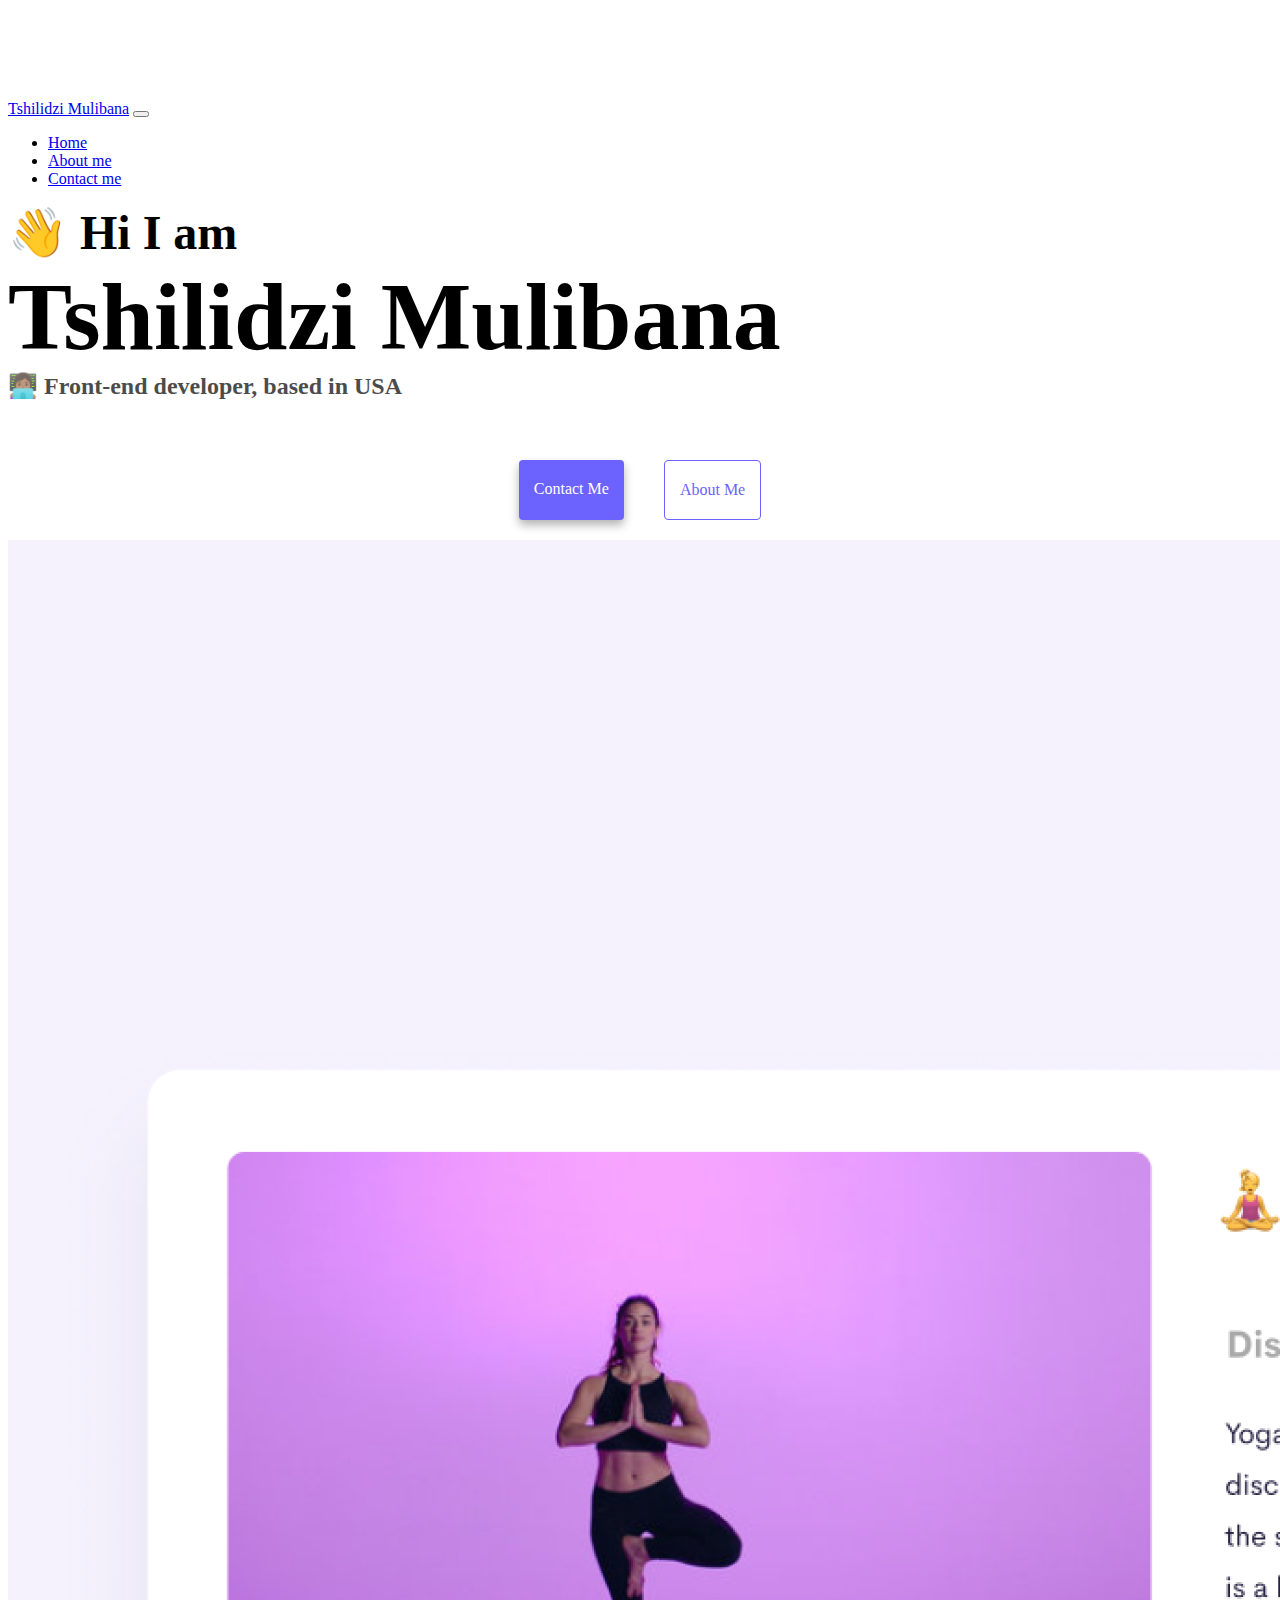
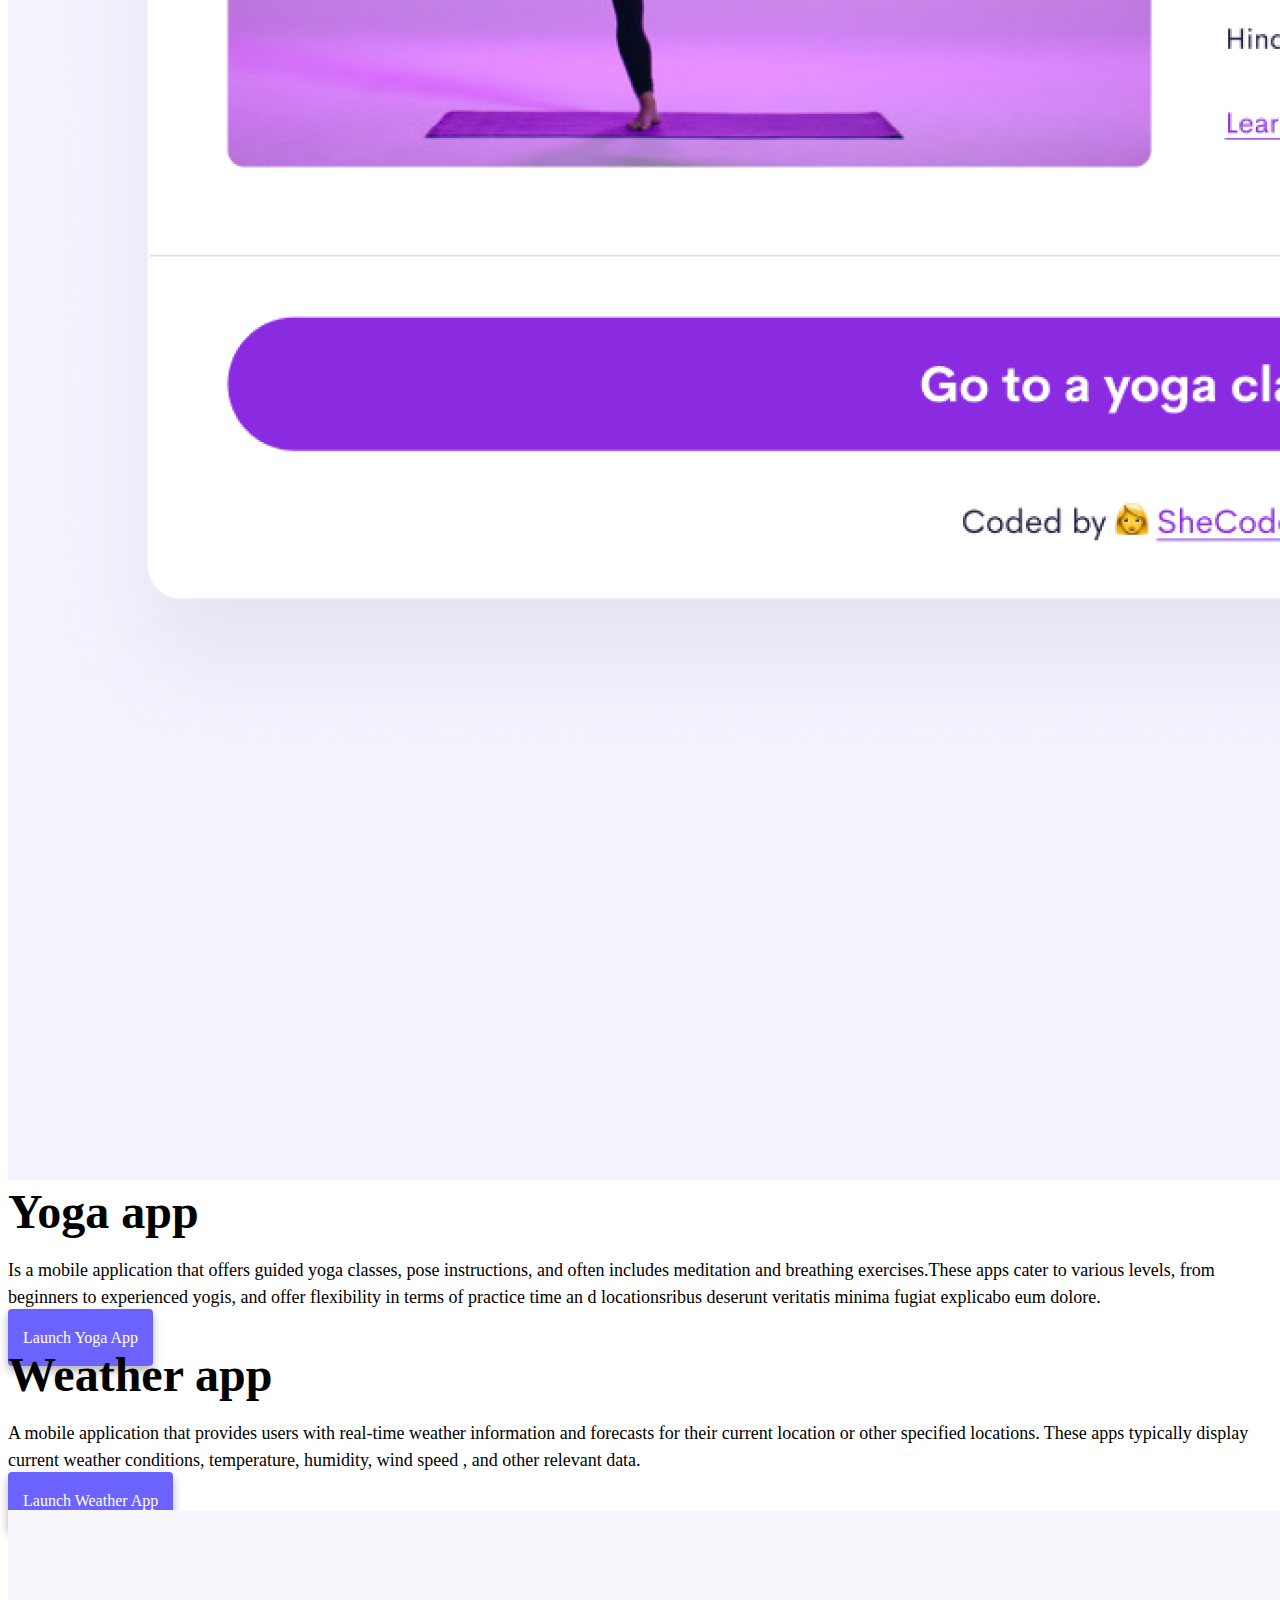
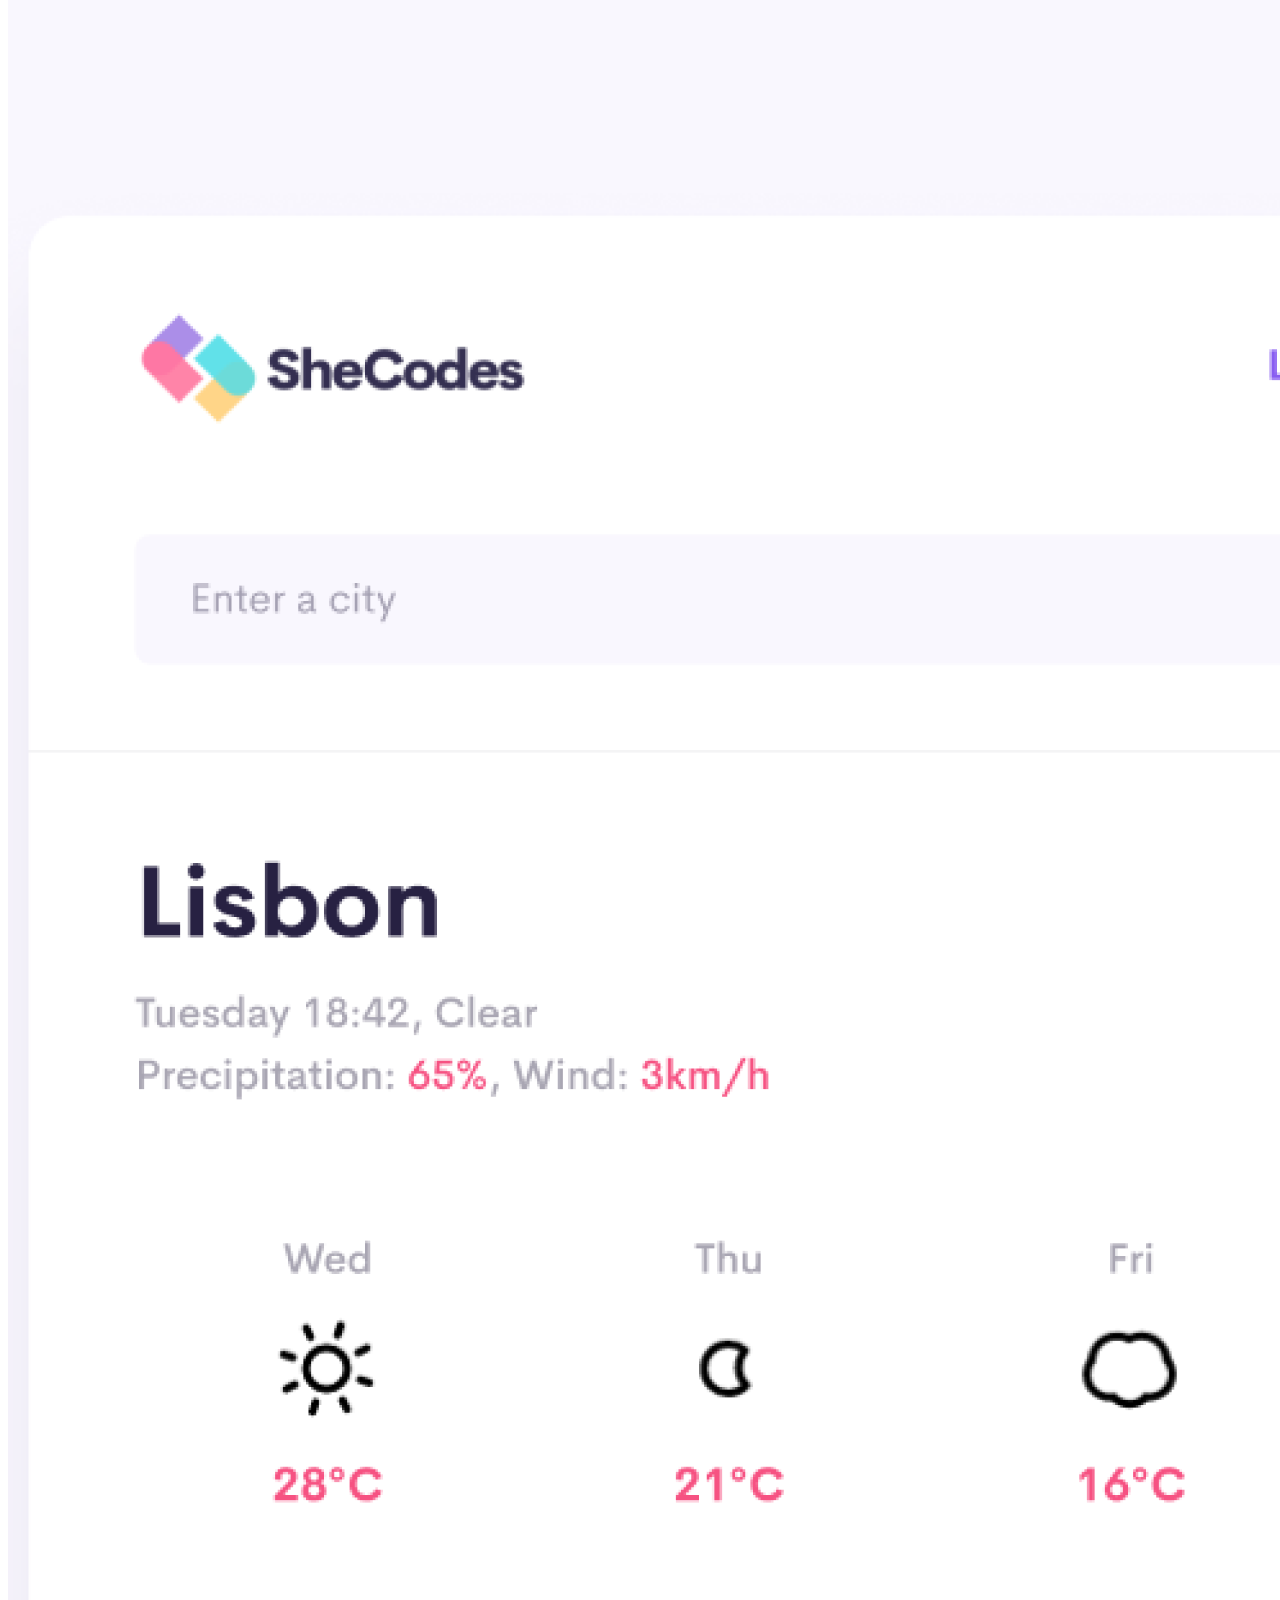
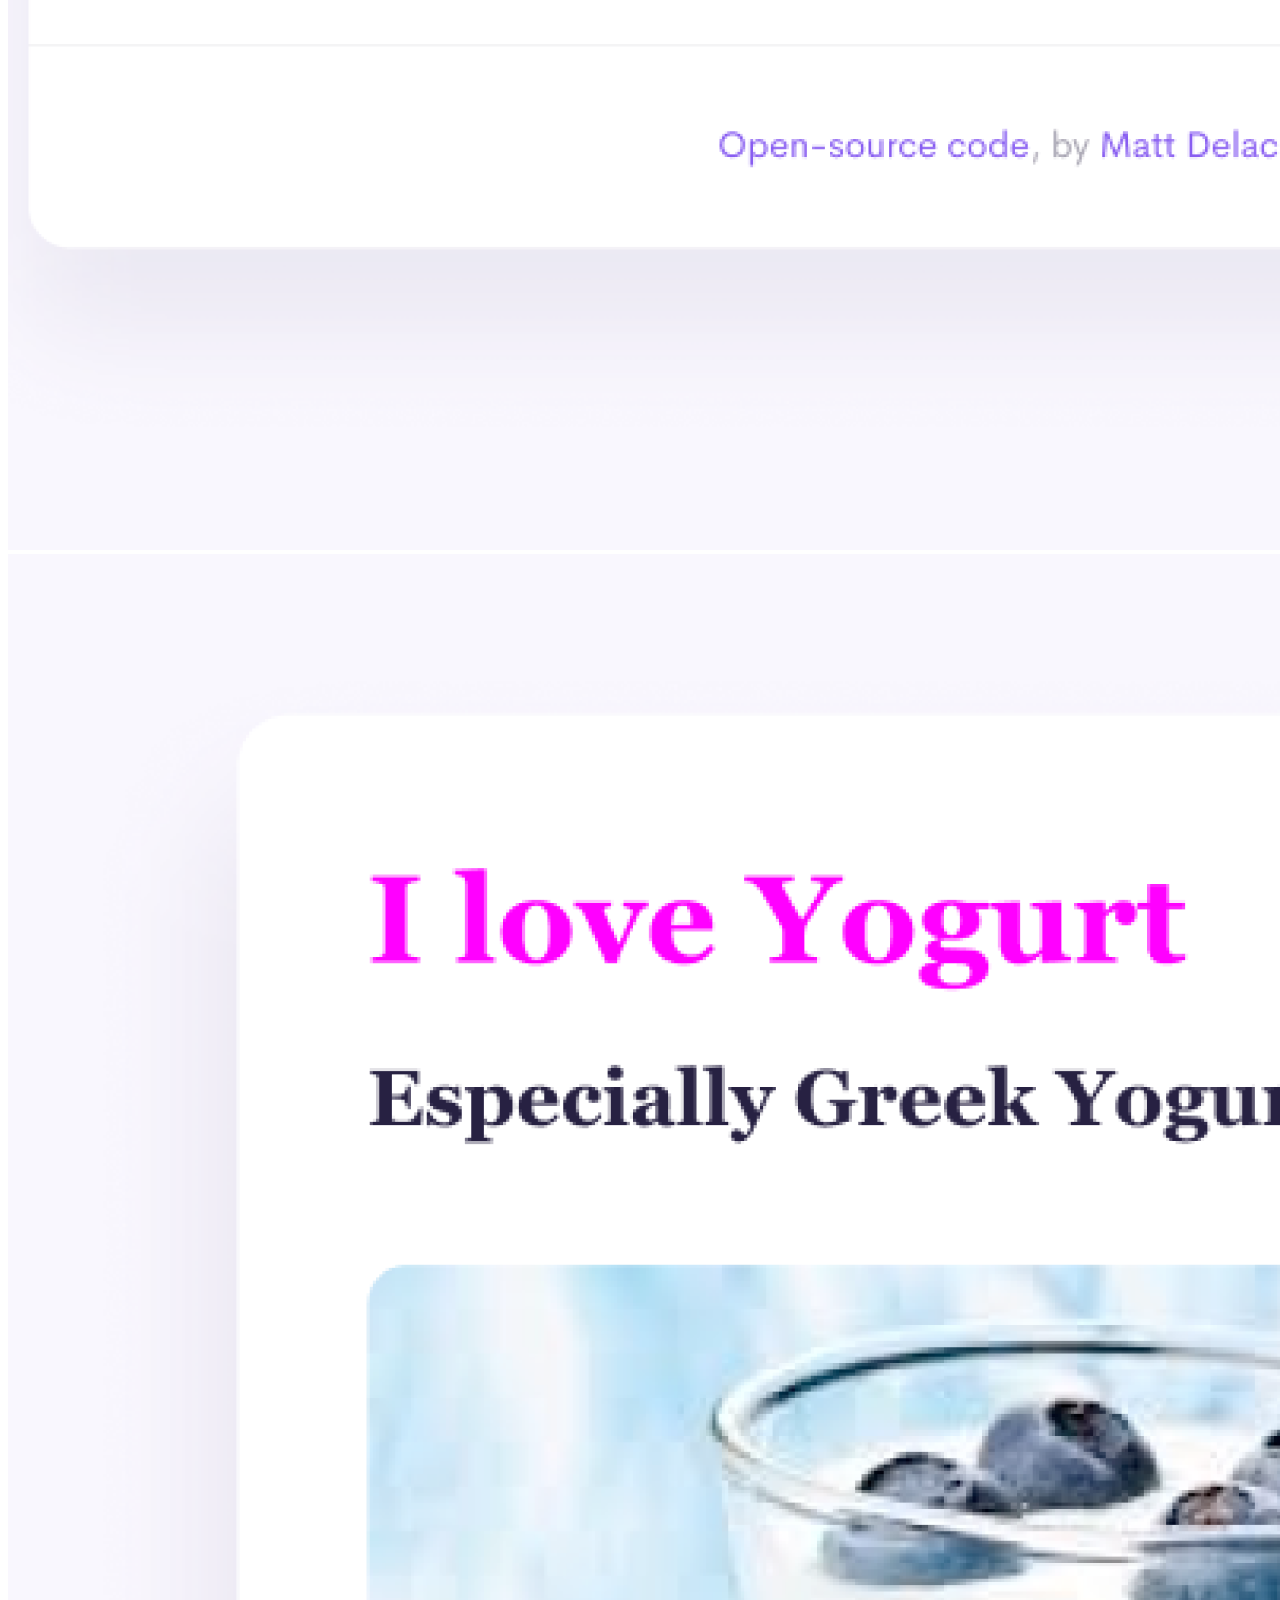
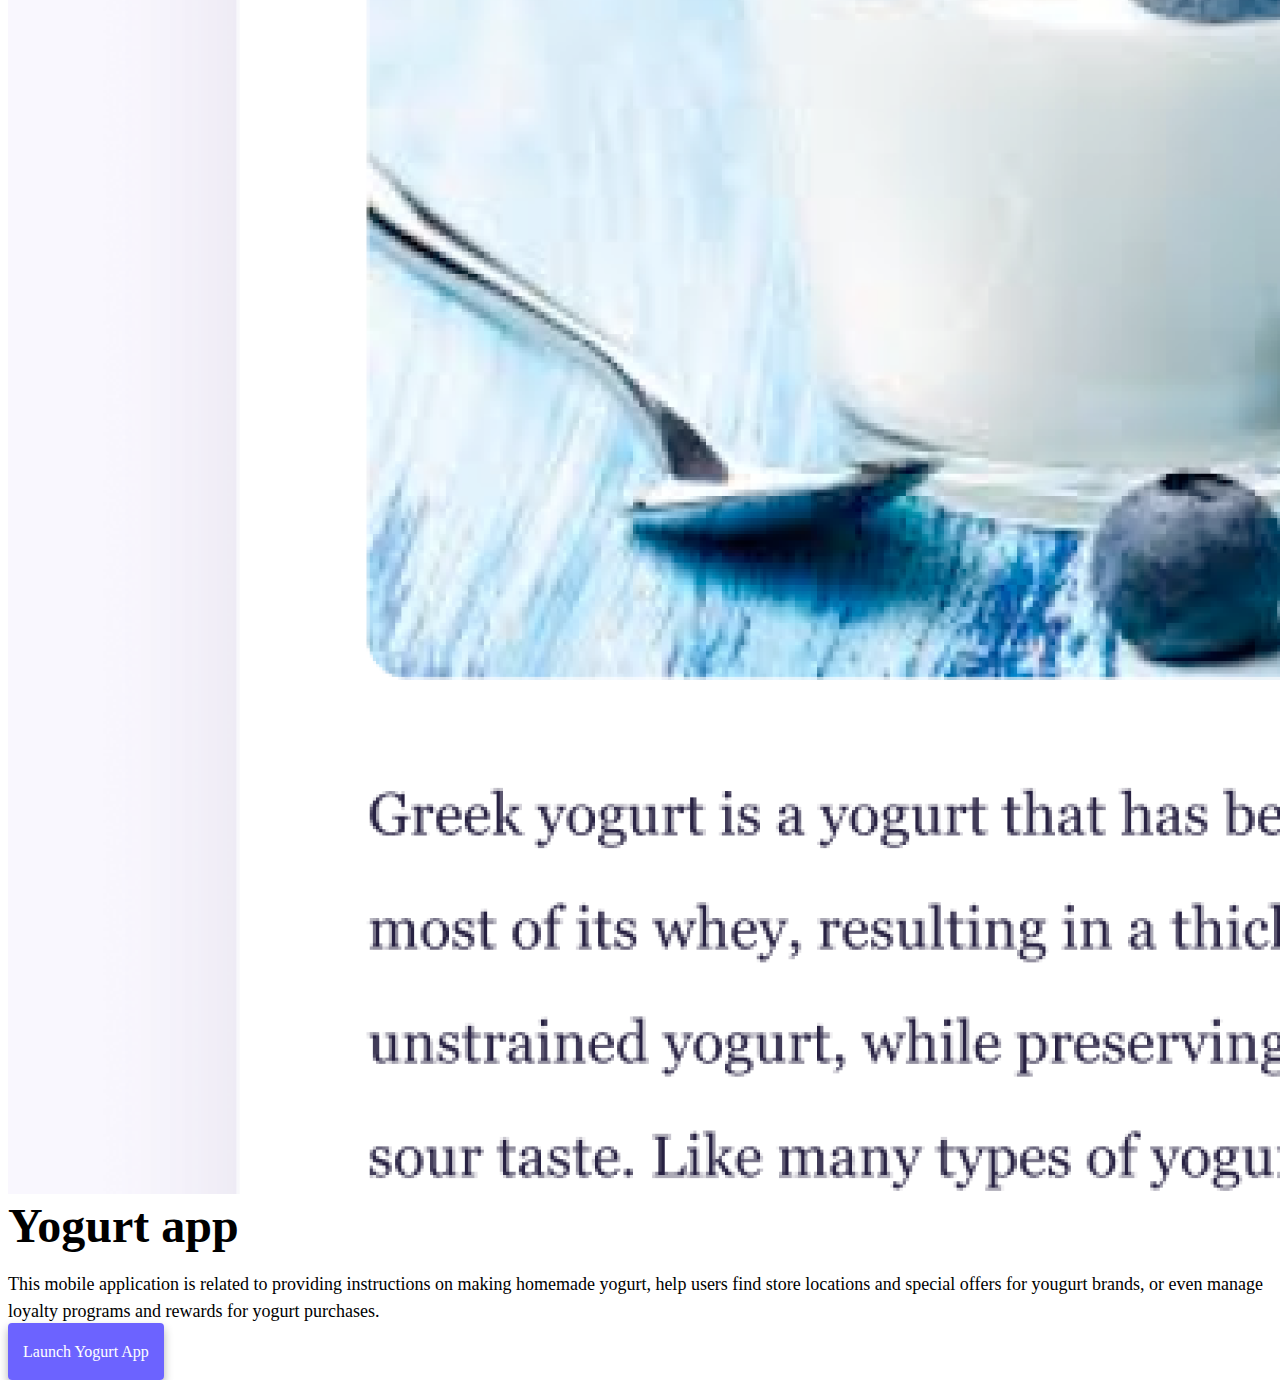
<file: index.html>
<!DOCTYPE html>
<html lang="en">
  <head>
    <meta charset="UTF-8" />
    <meta http-equiv="X-UA-Compatible" content="IE=edge" />
    <meta name="viewport" content="width=device-width, initial-scale=1.0" />
    <title>Tshilidzi Mulibana</title>
    <link
      href="https://cdn.jsdelivr.net/npm/bootstrap@5.0.0-beta2/dist/css/bootstrap.min.css"
      rel="stylesheet"
      integrity="sha384-BmbxuPwQa2lc/FVzBcNJ7UAyJxM6wuqIj61tLrc4wSX0szH/Ev+nYRRuWlolflfl"
      crossorigin="anonymous"
    />
    <script
      src="https://cdn.jsdelivr.net/npm/bootstrap@5.0.0-beta2/dist/js/bootstrap.bundle.min.js"
      integrity="sha384-b5kHyXgcpbZJO/tY9Ul7kGkf1S0CWuKcCD38l8YkeH8z8QjE0GmW1gYU5S9FOnJ0"
      crossorigin="anonymous"
    ></script>
    <link rel="stylesheet" href="style.css" />
    <meta
      name="description"
      content="Tshilidzi Mulibana is a front-end developer based in the USA, check out her project."
    />
  </head>
  <body>
    <nav class="navbar navbar-expand-lg navbar-light bg-light fixed-top">
      <div class="container">
        <a class="navbar-brand" href="index.html">Tshilidzi Mulibana</a>
        <button
          class="navbar-toggler"
          type="button"
          data-bs-toggle="collapse"
          data-bs-target="#navbarNav"
          aria-controls="navbarNav"
          aria-expanded="false"
          aria-label="Toggle navigation"
        >
          <span class="navbar-toggler-icon"></span>
        </button>
        <div class="collapse navbar-collapse" id="navbarNav">
          <ul class="navbar-nav">
            <li class="nav-item">
              <a class="nav-link active" aria-current="page" href="index.html"
                >Home</a
              >
            </li>
            <li class="nav-item">
              <a
                class="nav-link"
                href="about.html"
                title="About Tshilidzi Mulibana"
                >About me</a
              >
            </li>
            <li class="nav-item">
              <a
                class="nav-link"
                href="about.html#contact"
                title="Contact Tshilidzi Mulibana"
                >Contact me</a
              >
            </li>
          </ul>
        </div>
      </div>
    </nav>
    <h2 class="text-center">👋 Hi I am</h2>
    <h1 class="text-center">Tshilidzi Mulibana</h1>
    <h3 class="text-center">👩🏾‍💻 Front-end developer, based in USA</h3>
    <div class="navigation-links mb-5">
      <a href="about.html#contact" class="primary-link">Contact me</a>
      <a href="about.html" class="secondary-link">About me</a>
    </div>
    <div class="container">
      <div class="row">
        <div class="col-md-6">
          <img
            src="images/yoga.png"
            class="img-fluid rounded"
            title="yoga project"
          />
        </div>
        <div class="col-md-6">
          <h2 class="mb-3">Yoga app</h2>
          <p>
            Is a mobile application that offers guided yoga classes, pose
            instructions, and often includes meditation and breathing
            exercises.These apps cater to various levels, from beginners to
            experienced yogis, and offer flexibility in terms of practice time
            an d locationsribus deserunt veritatis minima fugiat explicabo eum
            dolore.
          </p>
          <div class="mt-5">
            <a href="#" class="primary-link project-link" title="Yoga project"
              >Launch Yoga App</a
            >
          </div>
        </div>
      </div>
      <div class="row mt-5">
        <div class="col-md-6">
          <h2 class="mb-3">Weather app</h2>
          <p>
            A mobile application that provides users with real-time weather
            information and forecasts for their current location or other
            specified locations. These apps typically display current weather
            conditions, temperature, humidity, wind speed , and other relevant
            data.
          </p>
          <div class="mb-5 mt-5">
            <a
              href="#"
              class="primary-link project-link"
              title="weather project"
              >Launch Weather App</a
            >
          </div>
        </div>
        <div class="col-md-6">
          <img
            src="images/weather.png"
            class="img-fluid rounded"
            title="weaather project"
          />
        </div>
      </div>
      <div class="row mt-5">
        <div class="col-md-6">
          <img
            src="images/yogurt.png"
            class="img-fluid rounded"
            title="yogurt project"
          />
        </div>
        <div class="col-md-6">
          <h2 class="mb-3">Yogurt app</h2>
          <p>
            This mobile application is related to providing instructions on
            making homemade yogurt, help users find store locations and special
            offers for yougurt brands, or even manage loyalty programs and
            rewards for yogurt purchases.
          </p>
          <div class="mt-5">
            <a href="#" class="primary-link project-link">Launch Yogurt App</a>
          </div>
        </div>
      </div>
    </div>
  </body>
</html>
</file>
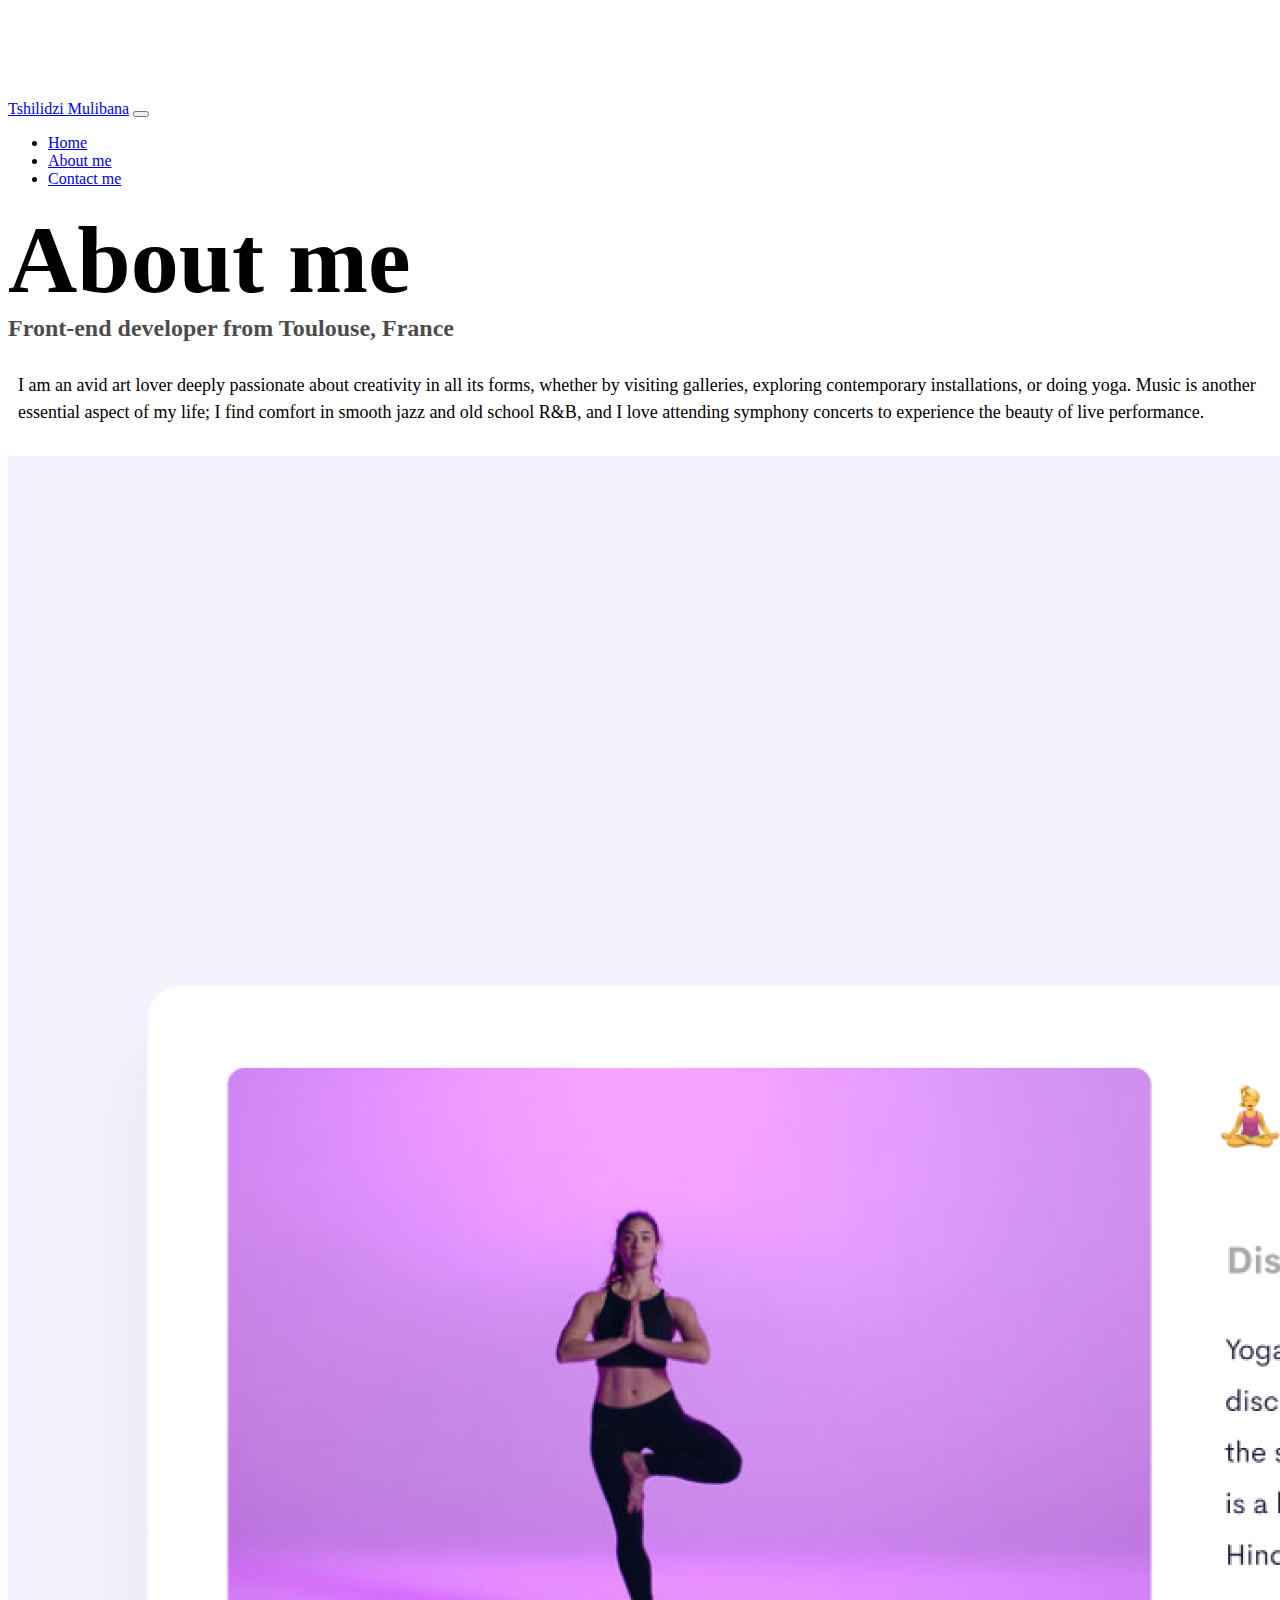
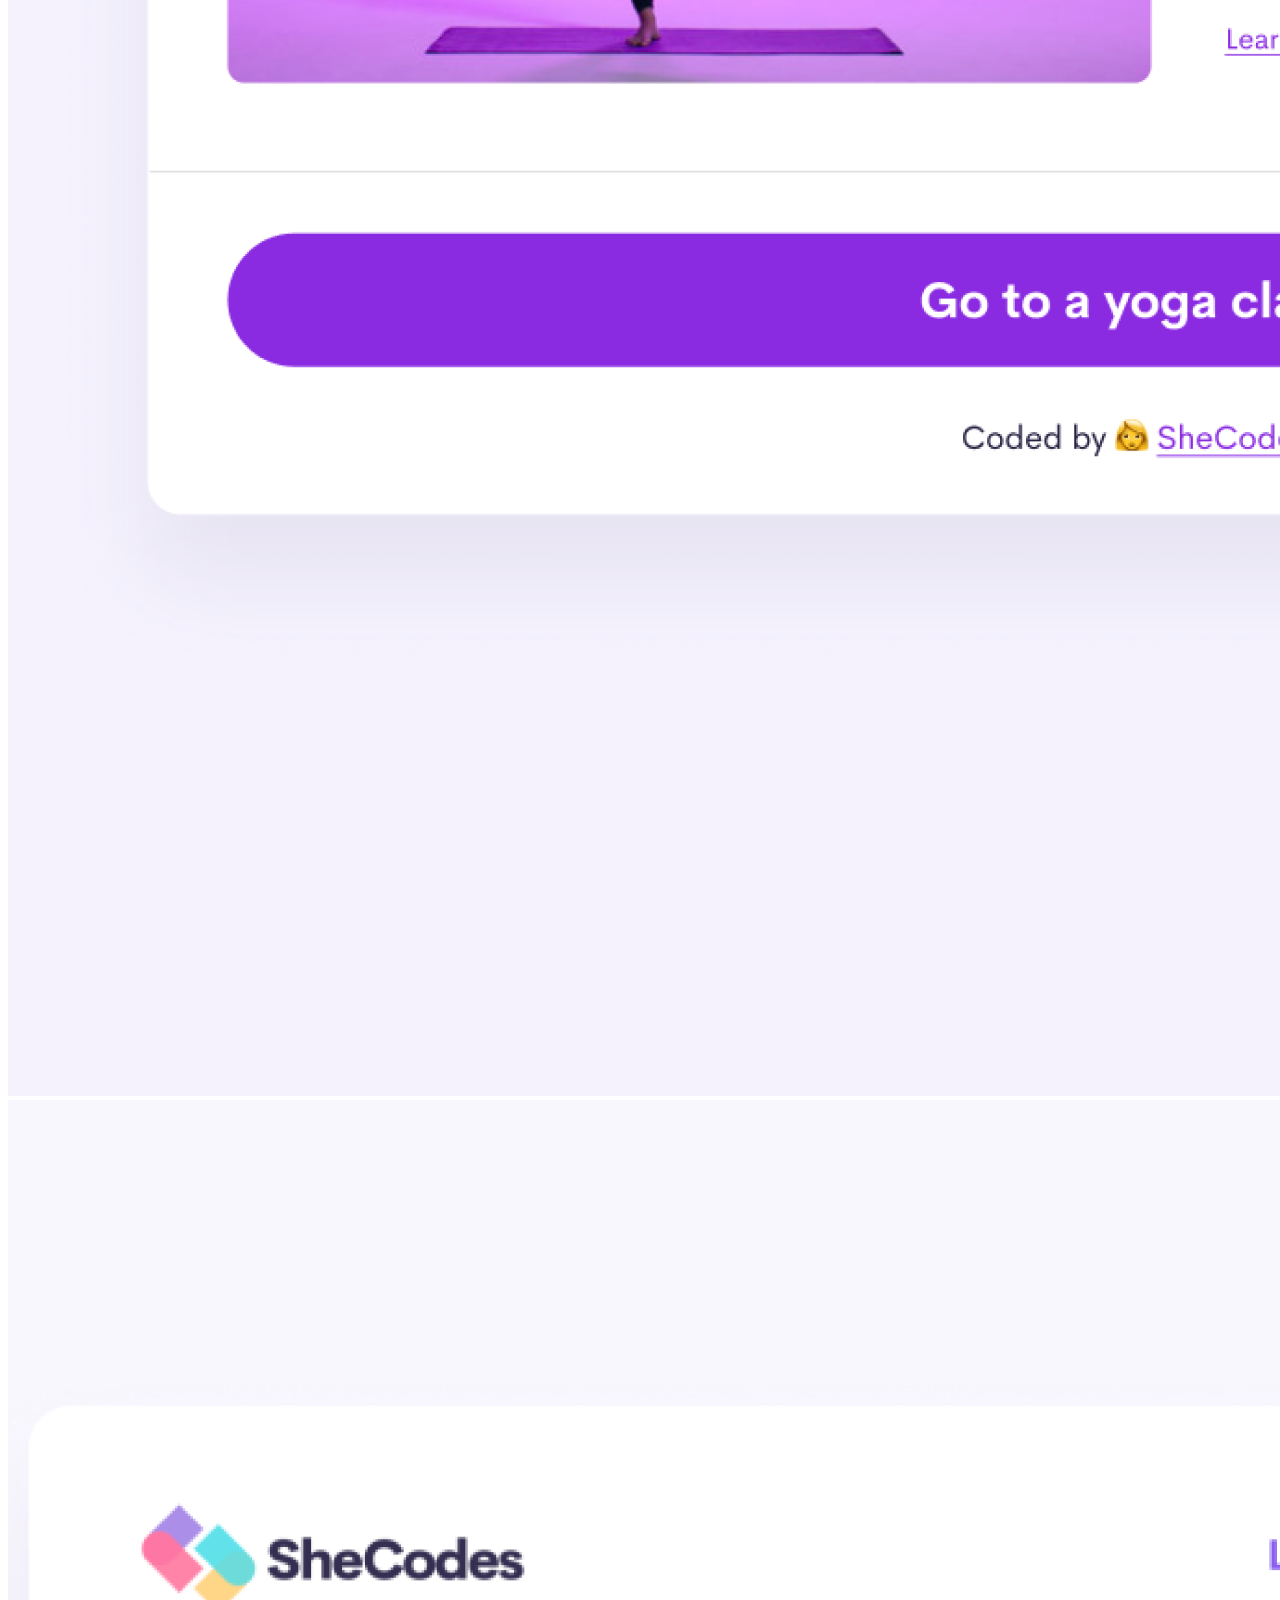
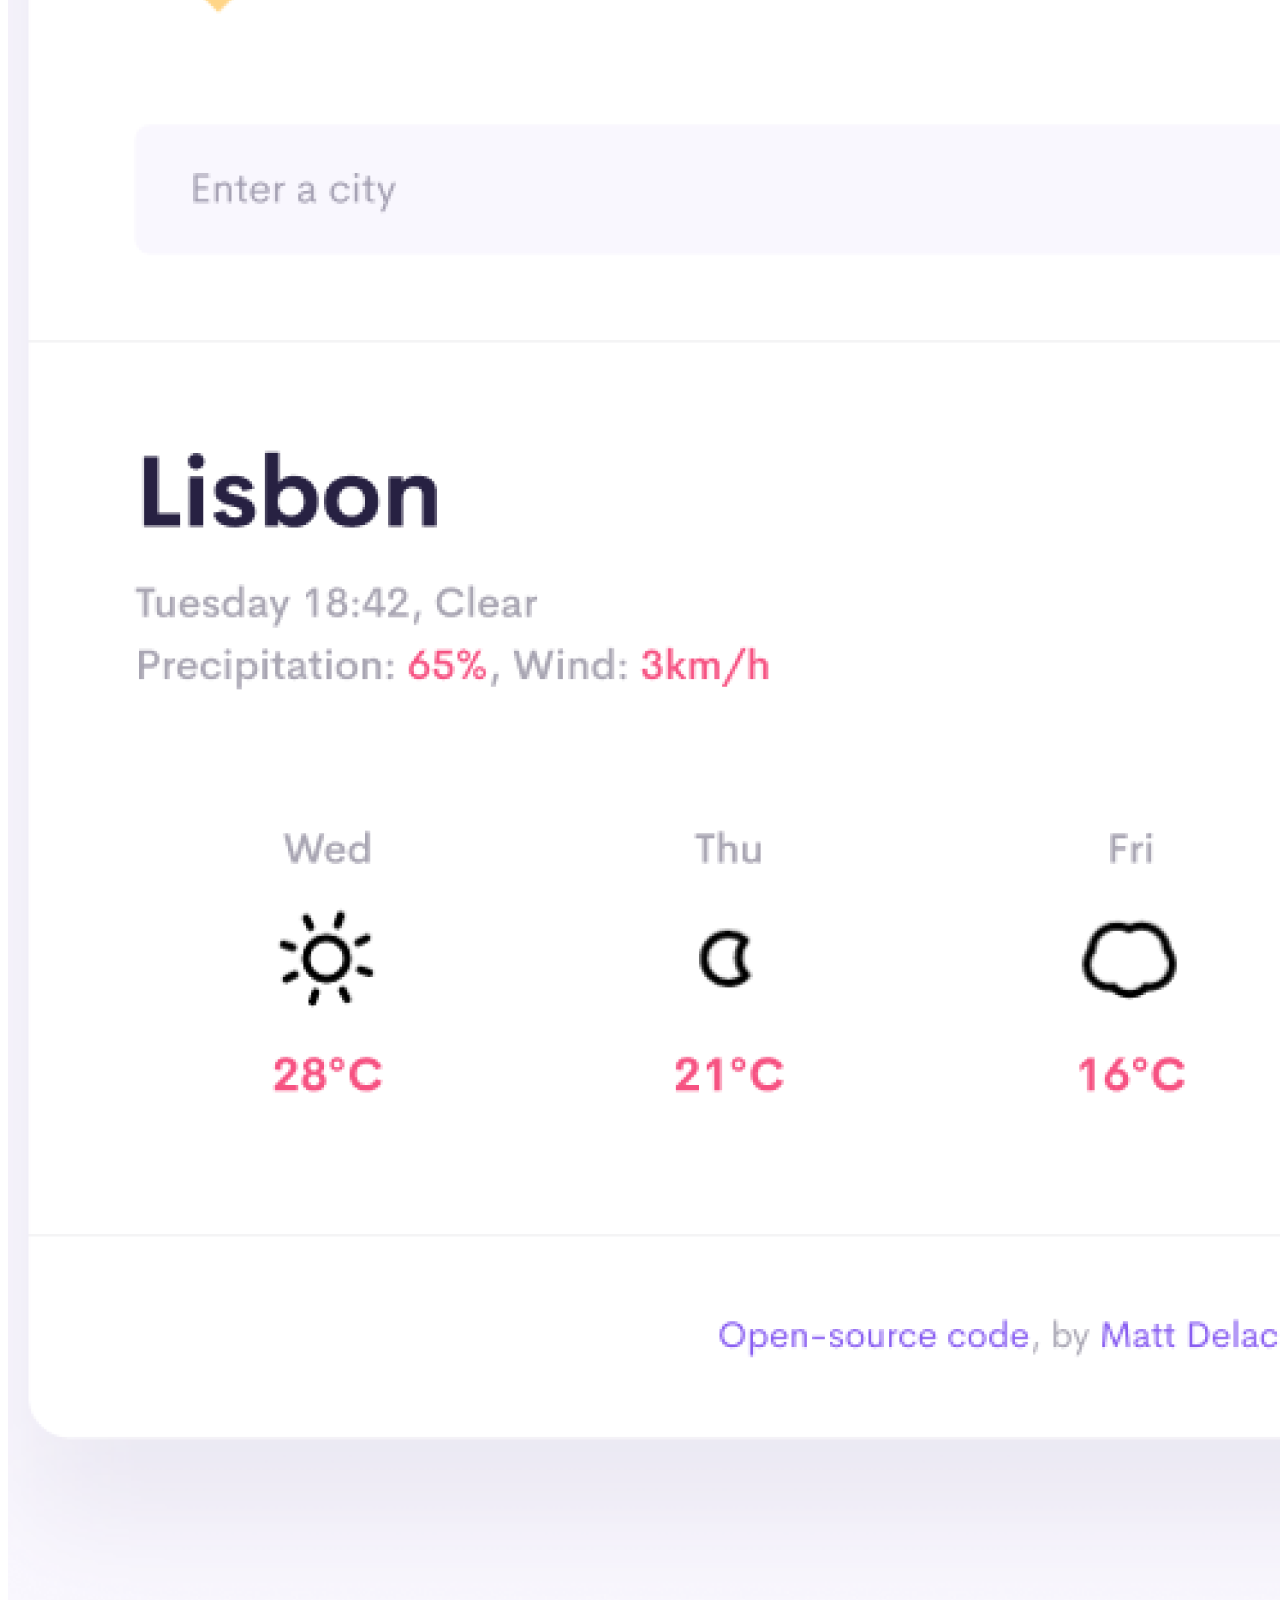
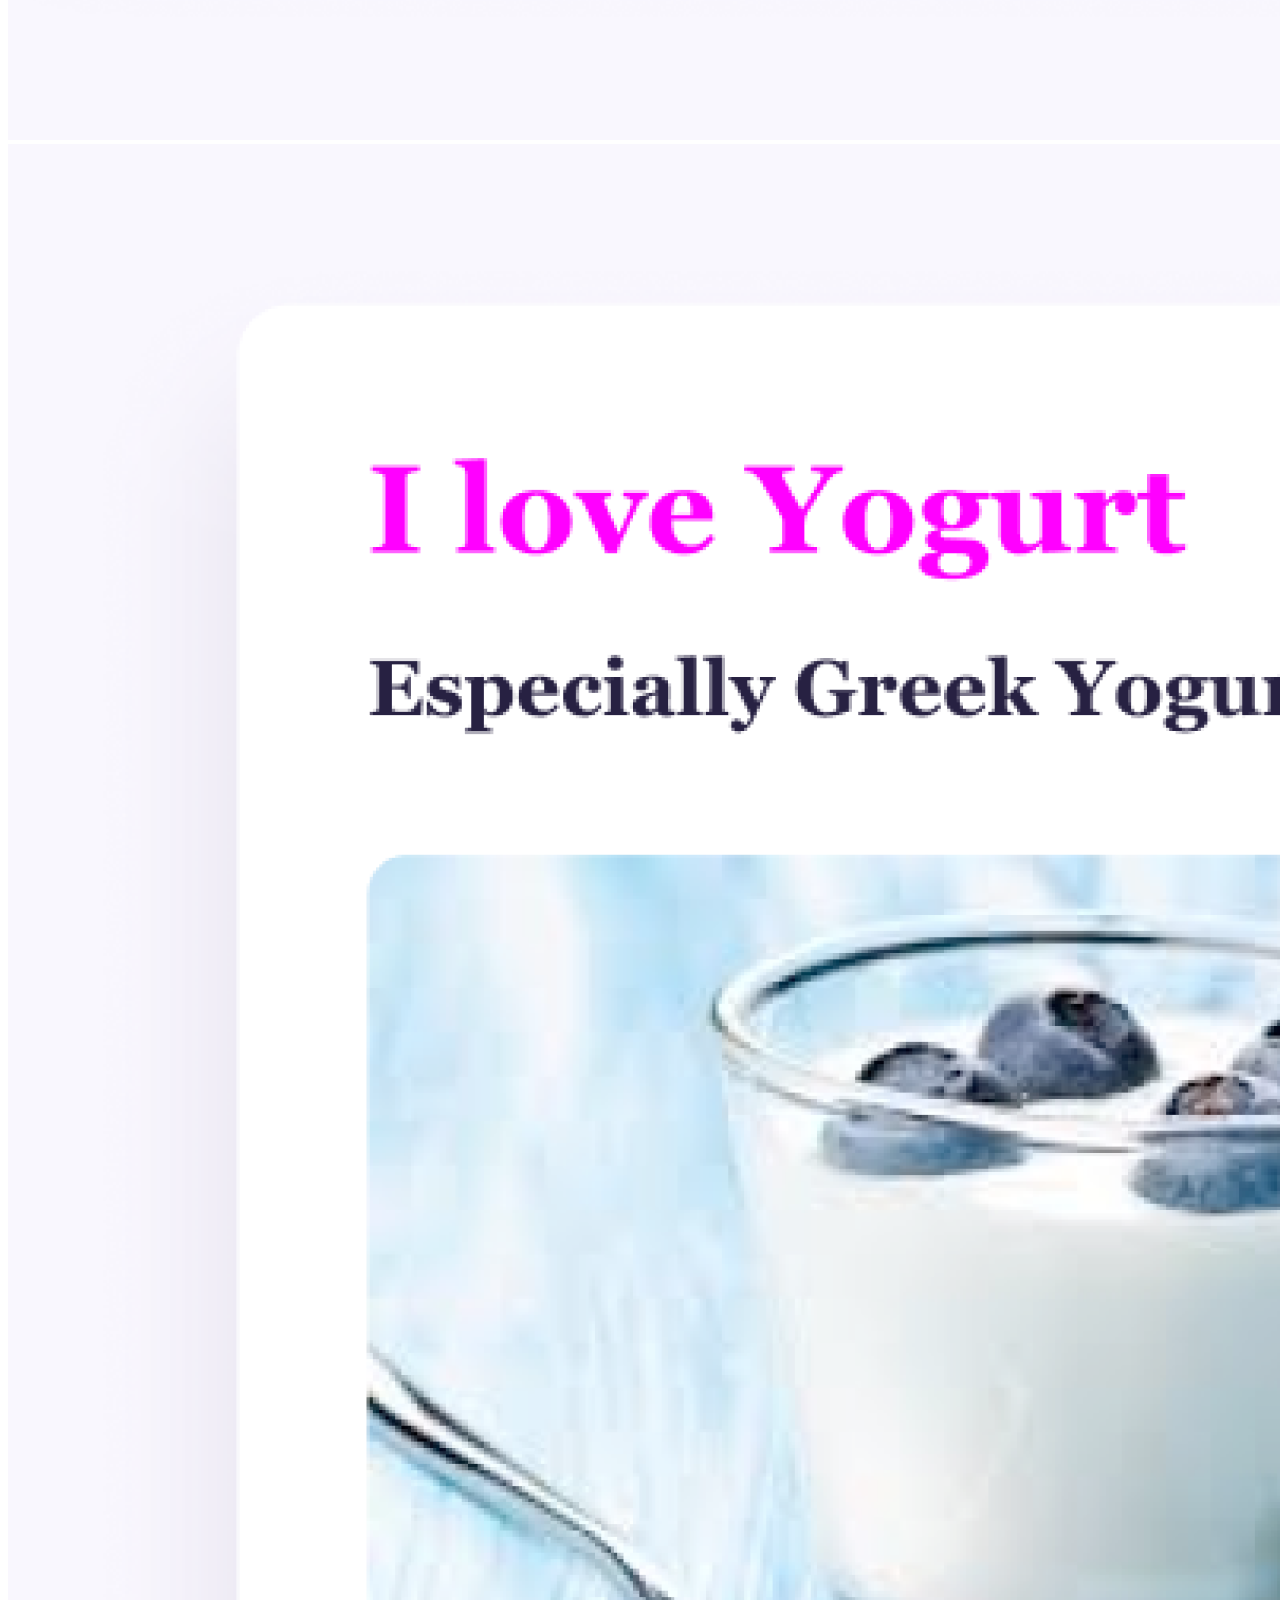
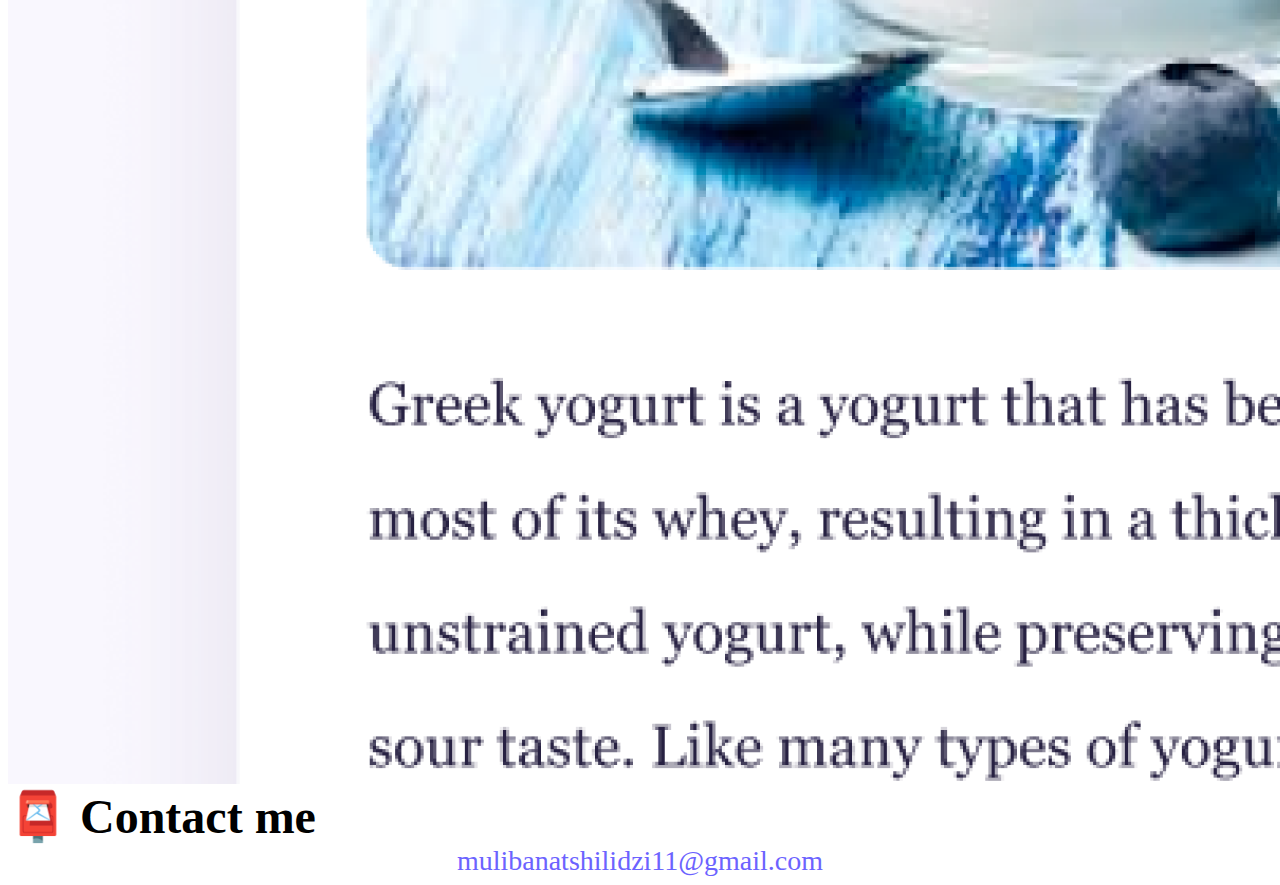
<file: about.html>
<!DOCTYPE html>
<html lang="en">
  <head>
    <meta charset="UTF-8" />
    <meta http-equiv="X-UA-Compatible" content="IE=edge" />
    <meta name="viewport" content="width=device-width, initial-scale=1.0" />
    <link
      href="https://cdn.jsdelivr.net/npm/bootstrap@5.0.0-beta2/dist/css/bootstrap.min.css"
      rel="stylesheet"
      integrity="sha384-BmbxuPwQa2lc/FVzBcNJ7UAyJxM6wuqIj61tLrc4wSX0szH/Ev+nYRRuWlolflfl"
      crossorigin="anonymous"
    />
    <script
      src="https://cdn.jsdelivr.net/npm/bootstrap@5.0.0-beta2/dist/js/bootstrap.bundle.min.js"
      integrity="sha384-b5kHyXgcpbZJO/tY9Ul7kGkf1S0CWuKcCD38l8YkeH8z8QjE0GmW1gYU5S9FOnJ0"
      crossorigin="anonymous"
    ></script>
    <link rel="stylesheet" href="style.css" />
    <title>About Tshilidzi Mulibana</title>
    <meta
      name="description"
      content="About Tshilidzi Mulibana,a front-end developer based in the USA, check out her project."
    />
  </head>
  <body>
    <nav class="navbar navbar-expand-lg navbar-light bg-light fixed-top">
      <div class="container">
        <a class="navbar-brand" href="index.html">Tshilidzi Mulibana</a>
        <button
          class="navbar-toggler"
          type="button"
          data-bs-toggle="collapse"
          data-bs-target="#navbarNav"
          aria-controls="navbarNav"
          aria-expanded="false"
          aria-label="Toggle navigation"
        >
          <span class="navbar-toggler-icon"></span>
        </button>
        <div class="collapse navbar-collapse" id="navbarNav">
          <ul class="navbar-nav">
            <li class="nav-item">
              <a class="nav-link" aria-current="page" href="index.html">Home</a>
            </li>
            <li class="nav-item">
              <a
                class="nav-link active"
                href="about.html"
                title="About Tshilidzi Mulibana"
                >About me</a
              >
            </li>
            <li class="nav-item">
              <a
                class="nav-link"
                href="about.html#contact"
                title="Contact Tshilidzi Mulibana"
                >Contact me</a
              >
            </li>
          </ul>
        </div>
      </div>
    </nav>
    <h1 class="text-center">About me</h1>
    <h3 class="text-center">Front-end developer from Toulouse, France</h3>
    <div class="about-paragraphs text-center">
      <p>
        I am an avid art lover deeply passionate about creativity in all its
        forms, whether by visiting galleries, exploring contemporary
        installations, or doing yoga. Music is another essential aspect of my
        life; I find comfort in smooth jazz and old school R&B, and I love
        attending symphony concerts to experience the beauty of live
        performance.
      </p>
    </div>
    <div class="container">
      <div class="row">
        <div class="col-sm-4">
          <img
            src="images/yoga.png"
            alt="Yoga Project"
            class="img-fluid p-2 mb-4 shadow rounded"
          />
        </div>
        <div class="col-sm-4">
          <img
            src="images/weather.png"
            alt="weather project"
            class="img-fluid p-2 mb-4 shadow rounded"
          />
        </div>
        <div class="col-sm-4">
          <img
            src="images/yogurt.png"
            alt="Yogurt project"
            class="img-fluid p-2 mb-4 shadow rounded"
          />
        </div>
      </div>
    </div>
    <div id="contact" mt-5>
      <h2>📮 Contact me</h2>
      <a href="mailto:mulibanatshilidzi11@gmail.com" class="email-link">
        mulibanatshilidzi11@gmail.com
      </a>
    </div>
  </body>
</html>
</file>
<file: style.css>
:root {
  --primary-color: #6c63ff;
  --secondary-color: #f5f2fe;
  --box-shadow: 0 5px 10px rgba(0, 0, 0, 0.3);
}

body {
  margin-top: 100px;
}

h1,
h2,
h3 {
  margin: 0;
}

h1 {
  font-size: 96px;
}

h2 {
  font-size: 48px;
}

h3 {
  font-size: 24px;
  opacity: 0.7;
}

p {
  font-size: 18px;
  line-height: 1.5;
}

.navigation-links {
  display: flex;
  margin-top: 40px;
  justify-content: center;
}

.navigation-links a {
  margin: 20px;
}

.primary-link {
  border-radius: 4px;
  padding: 20px 15px;
  text-decoration: none;
  text-transform: capitalize;
  background: var(--primary-color);
  box-shadow: var(--box-shadow);
  color: white;
}

.secondary-link {
  border-radius: 4px;
  padding: 20px 15px;
  text-decoration: none;
  text-transform: capitalize;
  color: var(--primary-color);
  border: 1px solid var(--primary-color);
}

.homepage-link {
  color: var(--primary-color);
  text-align: center;
  display: block;
}

.about-paragraphs {
  margin: 30px 0;
}

.about-paragraphs p {
  margin: 10px;
}

.email-link {
  display: flex;
  justify-content: center;
  color: var(--primary-color);
  font-size: 28px;
  text-decoration: none;
}

.email-link:hover {
  text-decoration: underline;
}
@media (max-width: 900px) {
  h1 {
    font-size: 48px;
    line-height: 1.5;
  }
  h2 {
    font-size: 32px;
    text-align: center;
  }
  p {
    text-align: center;
  }
  .project-link {
    display: block;
    text-align: center;
    margin: 0 20px;
  }
}
</file>
